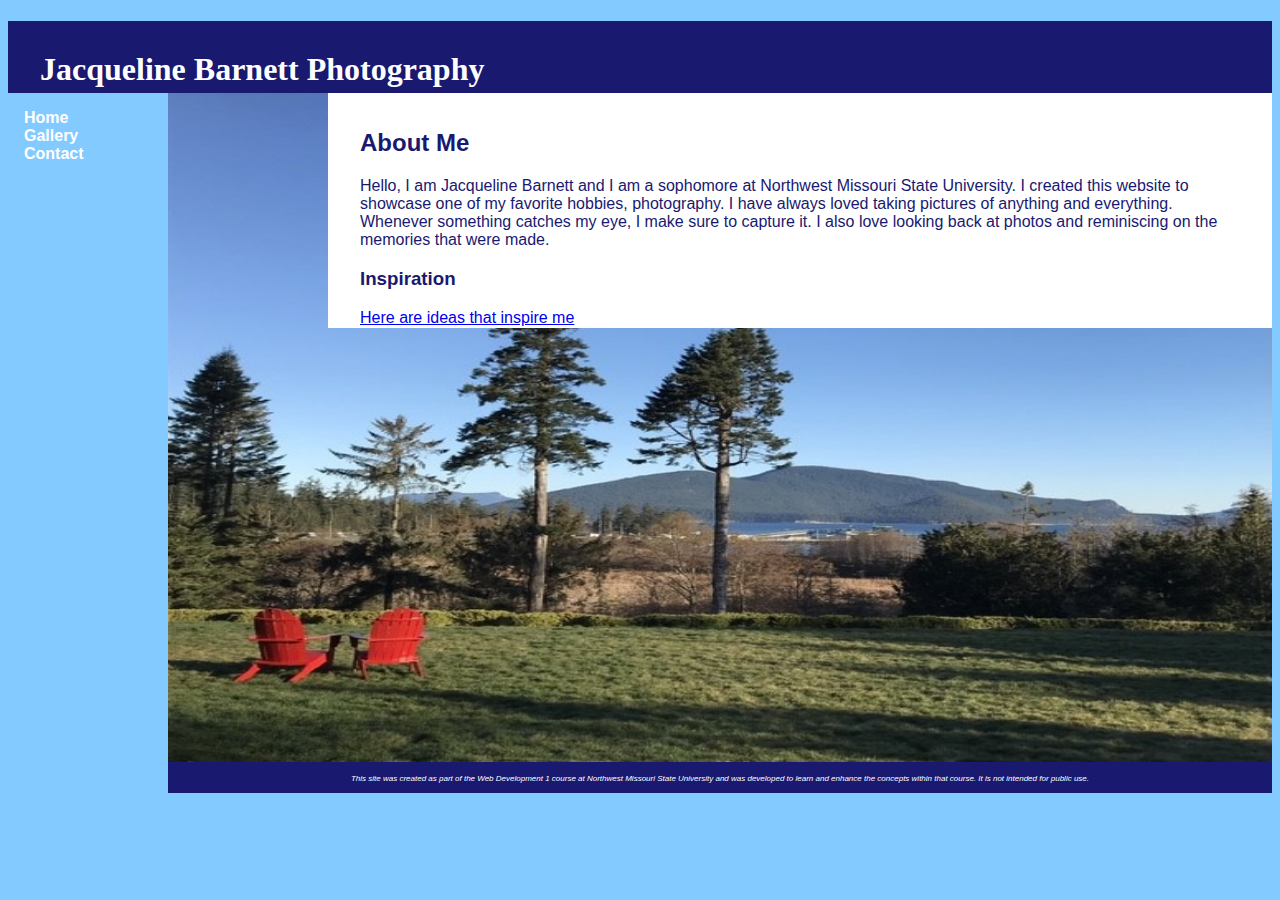
<file: index.html>
<!DOCTYPE html>
<html lang="en">

<head>
  <meta name="viewport" content="width=device-width, initial scale=1.0">
  <title>Jacqueline Barnett</title>
  <meta charset="utf-8">
  <link rel="stylesheet" href="style.css">
</head>

<body>
  <div id="wrapper">
    <header>
      <h1>Jacqueline Barnett Photography</h1>
    </header>
    <nav>
      <ul>
        <li><a href="index.html">Home</a></li>
        <li><a href="gallery.html">Gallery</a></li>
        <li><a href="contact.html">Contact</a></li>
      </ul>
    </nav>
    <div id="homehero">
      <main>
        <h2>About Me</h2>
        <p>Hello, I am Jacqueline Barnett and I am a sophomore at Northwest Missouri State University. I created this website to showcase one of my favorite hobbies, photography. I have always loved taking pictures of anything and everything.
          Whenever
          something catches my eye, I make sure to capture it. I also love looking back at photos and reminiscing on the memories that were made.

        <h3>Inspiration</h3>
        <a href="https://www.wix.com/blog/photography/photography-inspiration-ideas">Here are ideas that inspire me</a>

    </div>
    </main>

    <footer><small>This site was created as part of the Web Development 1 course at Northwest Missouri State University and was developed to learn and enhance the concepts within that course. It is not intended for public use.</small></footer>
  </div>
</body>

</html>
</file>
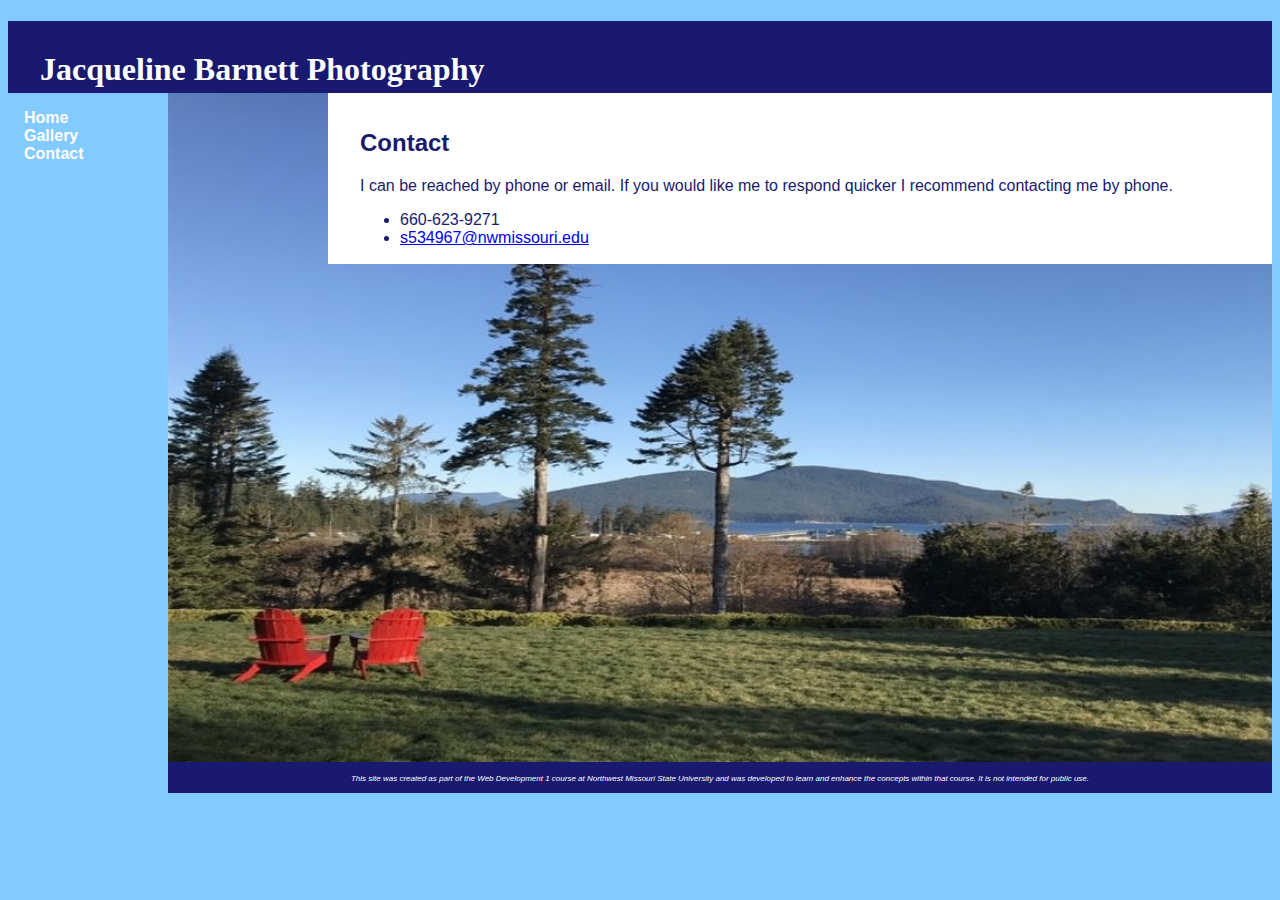
<file: contact.html>
<!DOCTYPE html>
<html lang="en">

<head>
  <meta name="viewport" content="width=device-width, initial scale=1.0">
  <title>Jacqueline Barnett</title>
  <meta charset="utf-8">
  <link rel="stylesheet" href="style.css">
</head>

<body>
  <div id="wrapper">
    <header>
      <h1>Jacqueline Barnett Photography</h1>
    </header>
    <nav>
      <ul>
        <li><a href="index.html">Home</a></li>
        <li><a href="gallery.html">Gallery</a></li>
        <li><a href="contact.html">Contact</a></li>
      </ul>
    </nav>
    <div id="homehero">
      <main>
        <h2>Contact</h2>
        <p>I can be reached by phone or email. If you would like me to respond quicker I recommend contacting me by phone.</p>
        <ul>
          <li>660-623-9271</li>
          <li><a href="mailto: s534967@nwmissouri.edu">s534967@nwmissouri.edu</a></li>
      </main>
    </div>


    <footer><small>This site was created as part of the Web Development 1 course at Northwest Missouri State University and was developed to learn and enhance the concepts within that course. It is not intended for public use.</small></footer>
  </div>
</body>

</html>
</file>
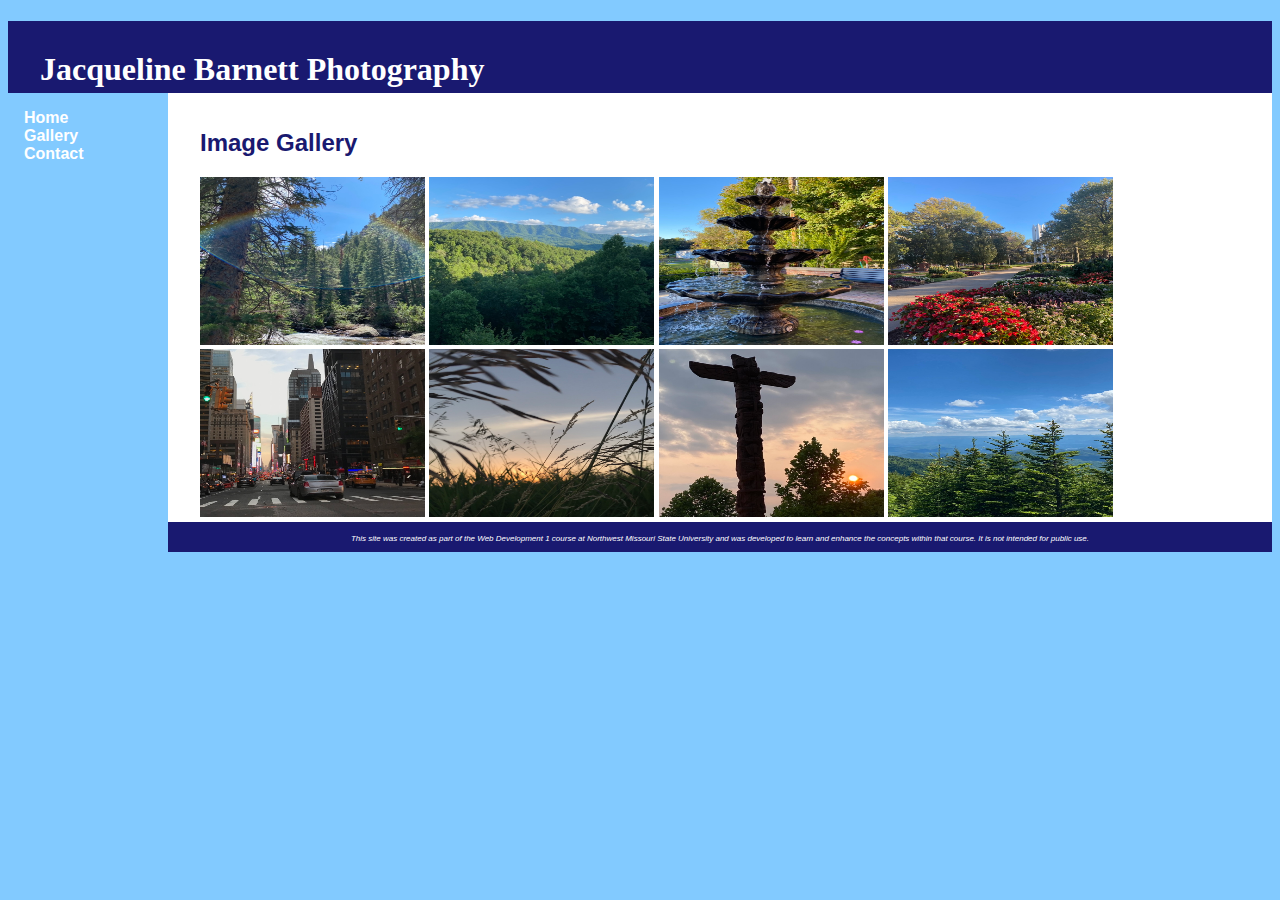
<file: gallery.html>
<!DOCTYPE html>
<html lang="en">

<head>
  <meta name="viewport" content="width=device-width, initial scale=1.0">
  <title>Jacqueline Barnett</title>
  <meta charset="utf-8">
  <link rel="stylesheet" href="style.css">
</head>

<body>
  <div id="wrapper">
    <header>
      <h1>Jacqueline Barnett Photography</h1>
    </header>
    <nav>
      <ul>
        <li><a href="index.html">Home</a></li>
        <li><a href="gallery.html">Gallery</a></li>
        <li><a href="contact.html">Contact</a></li>
      </ul>
    </nav>
    <main>
      <h2>Image Gallery</h2>


      <img src="photo1.jpg" width="225" height="168">
      <img src="photo2.jpg" width="225" height="168">
      <img src="photo3.jpg" width="225" height="168">
      <img src="photo4.jpg" width="225" height="168">
      <img src="photo5.jpg" width="225" height="168">
      <img src="photo6.jpg" width="225" height="168">
      <img src="photo7.jpg" width="225" height="168">
      <img src="photo55.jpg" width="225" height="168">


    </main>
    <footer><small>This site was created as part of the Web Development 1 course at Northwest Missouri State University and was developed to learn and enhance the concepts within that course. It is not intended for public use.</small></footer>
</file>
<file: style.css>
header, nav, main, footer {
  display: block;
}

body {
  background-color: #82CAFF;
  color: #191970;
  font-family: Verdana, Arial, sans-serif;
}

header {
  background-color: #191970;
  color: #FFFFFF;
  font-family: Georgia, serif;
}

h1 {
  line-height: 300%;
  padding-left: 1em;
  height: 72px;
  margin-bottom: 0;
}

nav {
  font-weight: bold;
  padding: 0;
  float: left;
  width: 150px
}

nav ul {
  list-style-type: none;
  padding-left: 1em
}

nav a {
  text-decoration: none;
}

nav a:link {
  color: #FFFFFF;
}

nav a:hover {
  color: #FFFFFF;
}

h2 {
  color: #191970
}

h3 {
  color: #191970;
}

footer {
  font-size: .60em;
  font-style: italic;
  text-align: center;
  padding: 1em;
  background-color: #191970;
  color: #FFFFFF;
  margin-left: 160px;
}

main {
  padding-left: 2em;
  padding-right: 2em;
  padding-bottom: 1px;
  padding-top: 1em;
  background-color: #FFFFFF;
  margin-left: 160px;
  display: block;
}

#homehero {
  height: 669px;
  background-image: url(redchair.jpg);
  background-size: 100% 100%;
  background-repeat: no-repeat;
  margin-left: 160px;
}

@media only all and (max-width: 768px) {
  h1 {
    height: 100%;
    font-size: 1.0em;
    padding-left: 0.1em;
  }

  nav {
    padding: 0;
  }

  nav a {
    display: block;
    padding: 0.3em;
    font-size: 1.1em;
  }

  nav ul {
    margin: 0;
    padding: 0;
  }

  nav li {
    display: block;
    margin: 0;
    padding: 0;
  }

  main {
    padding-top: 0.1em;
    padding-right: 0.5em;
    padding-bottom: 0.1em;
    padding-left: 0.3em;
  }

  #homehero {
    display: none;
  }

  footer {
    padding: 0;
  }

  #mobile {
    display: inline;
  }

  #desktop {
    display: none;
  }
</file>
